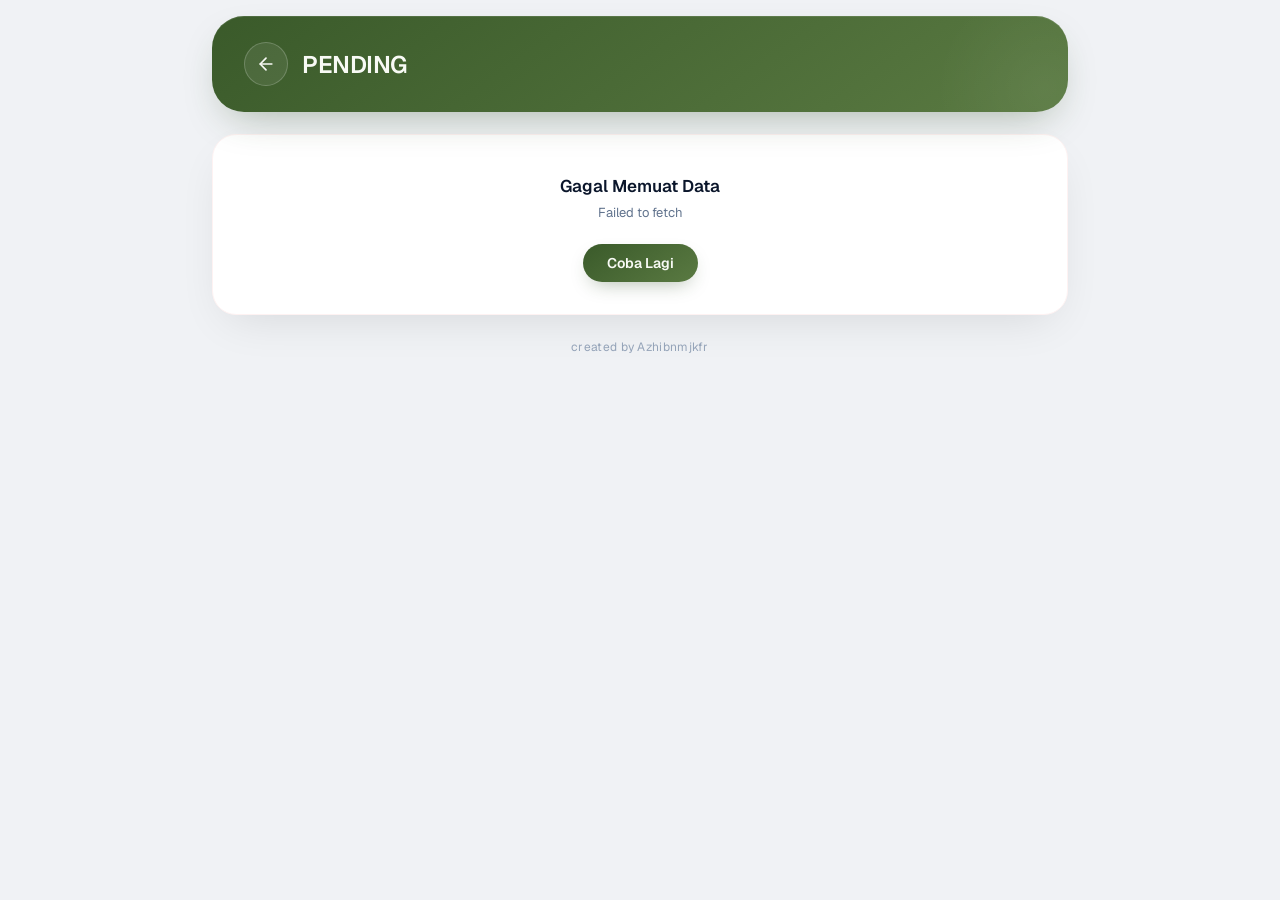
<file: salary/pending.html>
<!DOCTYPE html>
<html lang="id">
<head>
    <meta charset="UTF-8" />
    <meta name="viewport" content="width=device-width, initial-scale=1.0, maximum-scale=1.0, user-scalable=yes" />
    <title>Pending — Rekap Mengajar SIAQ</title>

    <!-- CSS -->
    <link rel="stylesheet" href="salary.css" />
</head>
<body>

    <div class="container">

        <!-- ===== HEADER ===== -->
        <div class="salary-header">
            <button class="btn-back" id="btnBack" aria-label="Kembali">
                <svg viewBox="0 0 24 24" fill="none" stroke="currentColor" stroke-width="2" stroke-linecap="round" stroke-linejoin="round">
                    <path d="M19 12H5"/>
                    <path d="m12 19-7-7 7-7"/>
                </svg>
            </button>
            <h1 class="salary-header-title" id="pageTitle">PENDING</h1>
            <!-- Tombol print — aktif di halaman pending -->
            <button class="btn-print" id="btnPrint" aria-label="Cetak">
                <svg viewBox="0 0 24 24" fill="none" stroke="currentColor" stroke-width="2" stroke-linecap="round" stroke-linejoin="round">
                    <path d="M6 9V2h12v7"/>
                    <path d="M6 18H4a2 2 0 0 1-2-2v-5a2 2 0 0 1 2-2h16a2 2 0 0 1 2 2v5a2 2 0 0 1-2 2h-2"/>
                    <rect x="6" y="14" width="12" height="8"/>
                </svg>
            </button>
        </div>

        <!-- ===== ERROR BOX ===== -->
        <div id="errorBox"></div>

        <!-- ===== VIEW HOME: 2 CARD ===== -->
        <div id="viewHome">
            <div class="card-grid">

                <div class="salary-card" id="cardClasses">
                    <div class="salary-card-title">Classes</div>
                    <div class="salary-card-desc">Lihat detail kelas</div>
                </div>

                <div class="salary-card" id="cardClub">
                    <div class="salary-card-title">Club</div>
                    <div class="salary-card-desc">Lihat detail club</div>
                </div>

            </div>
        </div>

        <!-- ===== VIEW TABLE ===== -->
        <div id="viewTable" style="display:none;">

            <div class="table-header-bar">
                <div class="table-header-title">
                    <span id="tableTitle">Classes</span>
                    <span class="table-count" id="tableCount"></span>
                </div>
                <div class="total-badge" id="tableTotal">Rp0K</div>
            </div>

            <div class="table-wrap">
                <div class="table-scroll">
                    <table>
                        <thead>
                            <tr>
                                <th>Tanggal</th>
                                <th>Hari</th>
                                <th>Kelas</th>
                                <th style="text-align:center;width:40px;"></th>
                            </tr>
                        </thead>
                        <tbody id="tableBody">
                            <tr>
                                <td colspan="4" style="text-align:center;padding:30px 0;color:#6f84a0;">
                                    Memuat data …
                                </td>
                            </tr>
                        </tbody>
                    </table>
                </div>
            </div>

        </div>

        <div class="footer-credit">created by Azhibnmjkfr</div>
    </div>

    <!-- ===== MODAL DETAIL ===== -->
    <div class="modal-overlay" id="modalOverlay">
        <div class="modal-box">
            <button class="modal-close" id="modalClose" aria-label="Tutup">&#10005;</button>
            <div class="modal-title">Detail</div>
            <div>
                <div class="modal-item">
                    <span class="modal-label">Tanggal</span>
                    <span class="modal-value" id="modalTanggal">-</span>
                </div>
                <div class="modal-item">
                    <span class="modal-label">Hari</span>
                    <span class="modal-value" id="modalHari">-</span>
                </div>
                <div class="modal-item">
                    <span class="modal-label">Kelas</span>
                    <span class="modal-value" id="modalKelas">-</span>
                </div>
                <div class="modal-item">
                    <span class="modal-label">JP</span>
                    <span class="modal-value" id="modalJp">-</span>
                </div>
                <div class="modal-item">
                    <span class="modal-label">Stat</span>
                    <span class="modal-value" id="modalStat">-</span>
                </div>
                <div class="modal-item">
                    <span class="modal-label">Amount</span>
                    <span class="modal-value" id="modalAmount">-</span>
                </div>
                <div class="modal-item">
                    <span class="modal-label">Total</span>
                    <span class="modal-value" id="modalTotal">-</span>
                </div>
            </div>
        </div>
    </div>

    <!-- ===== PRINT AREA (hanya tampil saat print) ===== -->
    <div id="printArea"></div>

    <script src="salary.js"></script>

</body>
</html>
</file>
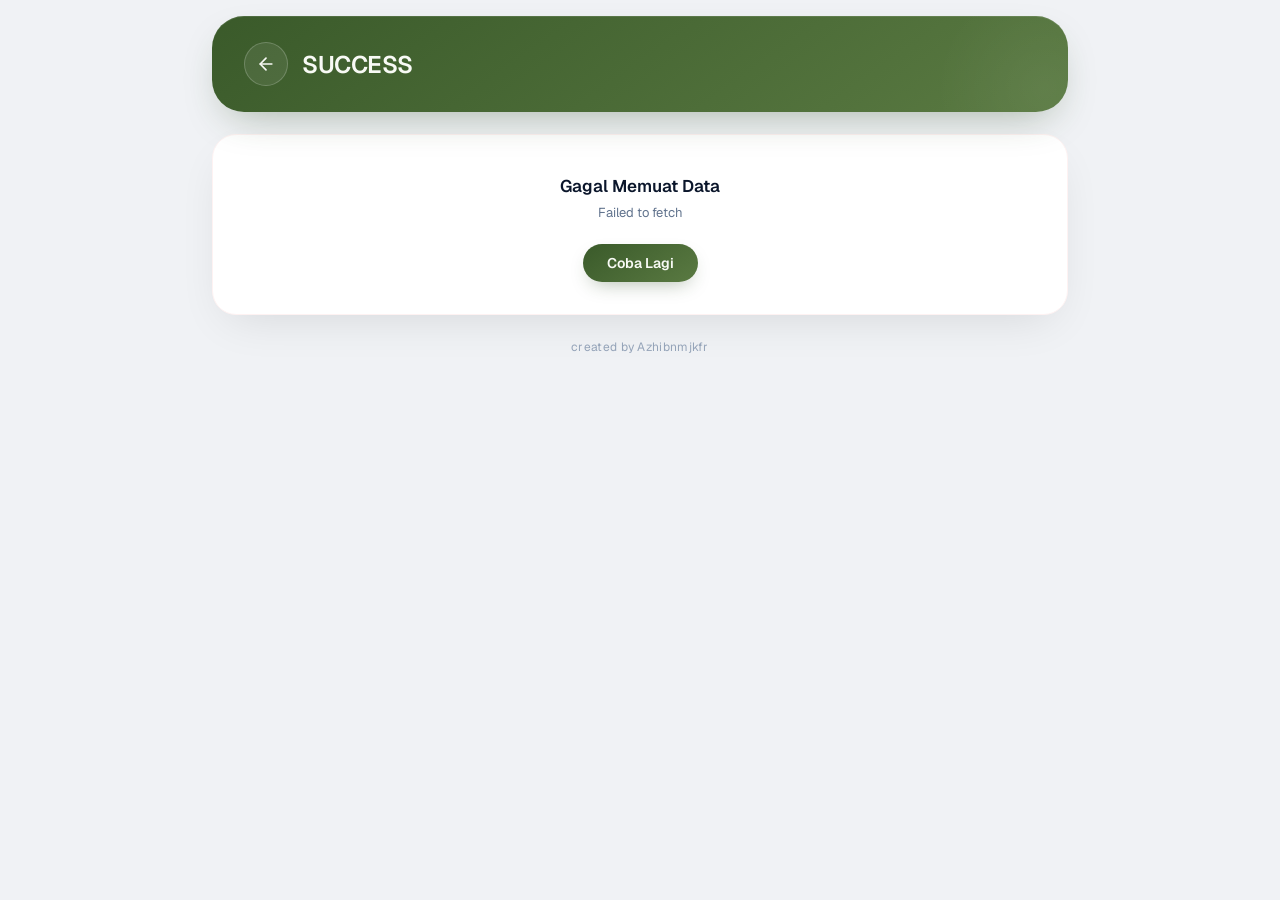
<file: salary/success.html>
<!DOCTYPE html>
<html lang="id">
<head>
    <meta charset="UTF-8" />
    <meta name="viewport" content="width=device-width, initial-scale=1.0, maximum-scale=1.0, user-scalable=yes" />
    <title>Success — Rekap Mengajar SIAQ</title>

    <!-- CSS -->
    <link rel="stylesheet" href="salary.css" />
</head>
<body>

    <div class="container">

        <!-- ===== HEADER ===== -->
        <div class="salary-header">
            <button class="btn-back" id="btnBack" aria-label="Kembali">
                <svg viewBox="0 0 24 24" fill="none" stroke="currentColor" stroke-width="2" stroke-linecap="round" stroke-linejoin="round">
                    <path d="M19 12H5"/>
                    <path d="m12 19-7-7 7-7"/>
                </svg>
            </button>
            <h1 class="salary-header-title" id="pageTitle">SUCCESS</h1>
            <!-- Tombol print — hanya aktif di pending -->
            <button class="btn-print" id="btnPrint" aria-label="Cetak">
                <svg viewBox="0 0 24 24" fill="none" stroke="currentColor" stroke-width="2" stroke-linecap="round" stroke-linejoin="round">
                    <path d="M6 9V2h12v7"/>
                    <path d="M6 18H4a2 2 0 0 1-2-2v-5a2 2 0 0 1 2-2h16a2 2 0 0 1 2 2v5a2 2 0 0 1-2 2h-2"/>
                    <rect x="6" y="14" width="12" height="8"/>
                </svg>
            </button>
        </div>

        <!-- ===== ERROR BOX ===== -->
        <div id="errorBox"></div>

        <!-- ===== VIEW HOME: 2 CARD ===== -->
        <div id="viewHome">
            <div class="card-grid">

                <div class="salary-card" id="cardClasses">
                    <div class="salary-card-title">Classes</div>
                    <div class="salary-card-desc">Lihat detail kelas</div>
                </div>

                <div class="salary-card" id="cardClub">
                    <div class="salary-card-title">Club</div>
                    <div class="salary-card-desc">Lihat detail club</div>
                </div>

            </div>
        </div>

        <!-- ===== VIEW TABLE ===== -->
        <div id="viewTable" style="display:none;">

            <div class="table-header-bar">
                <div class="table-header-title">
                    <span id="tableTitle">Classes</span>
                    <span class="table-count" id="tableCount"></span>
                </div>
                <div class="total-badge" id="tableTotal">Rp0K</div>
            </div>

            <div class="table-wrap">
                <div class="table-scroll">
                    <table>
                        <thead>
                            <tr>
                                <th>Tanggal</th>
                                <th>Hari</th>
                                <th>Kelas</th>
                                <th style="text-align:center;width:40px;"></th>
                            </tr>
                        </thead>
                        <tbody id="tableBody">
                            <tr>
                                <td colspan="4" style="text-align:center;padding:30px 0;color:#6f84a0;">
                                    Memuat data …
                                </td>
                            </tr>
                        </tbody>
                    </table>
                </div>
            </div>

        </div>

        <div class="footer-credit">created by Azhibnmjkfr</div>
    </div>

    <!-- ===== MODAL DETAIL ===== -->
    <div class="modal-overlay" id="modalOverlay">
        <div class="modal-box">
            <button class="modal-close" id="modalClose" aria-label="Tutup">&#10005;</button>
            <div class="modal-title">Detail</div>
            <div>
                <div class="modal-item">
                    <span class="modal-label">Tanggal</span>
                    <span class="modal-value" id="modalTanggal">-</span>
                </div>
                <div class="modal-item">
                    <span class="modal-label">Hari</span>
                    <span class="modal-value" id="modalHari">-</span>
                </div>
                <div class="modal-item">
                    <span class="modal-label">Kelas</span>
                    <span class="modal-value" id="modalKelas">-</span>
                </div>
                <div class="modal-item">
                    <span class="modal-label">JP</span>
                    <span class="modal-value" id="modalJp">-</span>
                </div>
                <div class="modal-item">
                    <span class="modal-label">Stat</span>
                    <span class="modal-value" id="modalStat">-</span>
                </div>
                <div class="modal-item">
                    <span class="modal-label">Amount</span>
                    <span class="modal-value" id="modalAmount">-</span>
                </div>
                <div class="modal-item">
                    <span class="modal-label">Total</span>
                    <span class="modal-value" id="modalTotal">-</span>
                </div>
            </div>
        </div>
    </div>

    <!-- ===== PRINT AREA (hanya tampil saat print) ===== -->
    <div id="printArea"></div>

    <script src="salary.js"></script>

</body>
</html>
</file>
<file: salary/salary.css>
/* ============================================================
   salary.css — Halaman Salary (Success & Pending)
   Optimized · Smooth · Print-ready
   ============================================================ */

/* ============================================================
   FONT — Geist Variable (Lokal)
   ============================================================ */
@font-face {
    font-family: 'Geist';
    src: url('../fonts/Geist%5Bwght%5D.woff2') format('woff2-variations');
    font-weight: 100 900;
    font-style: normal;
    font-display: swap;
}

/* ===== BASE ===== */
* {
    margin: 0;
    padding: 0;
    box-sizing: border-box;
}

body {
    font-family: 'Geist', -apple-system, system-ui, sans-serif;
    background: #f0f2f5;
    color: #0b162b;
    min-height: 100vh;
    -webkit-font-smoothing: antialiased;
    -moz-osx-font-smoothing: grayscale;
    display: flex;
    flex-direction: column;
    align-items: center;
}

.container {
    max-width: 880px;
    width: 100%;
    padding: 16px 12px 40px;
}

/* ============================================================
   HEADER
   ============================================================ */
.salary-header {
    padding: 20px 22px;
    border-radius: 24px;
    background: linear-gradient(145deg, #3a5a2a 0%, #5a7a42 100%);
    color: #f8faf5;
    margin-bottom: 22px;
    display: flex;
    align-items: center;
    gap: 14px;
    box-shadow:
        0 16px 40px -16px rgba(40, 70, 30, 0.40),
        inset 0 1px 0 rgba(255, 255, 255, 0.10);
    position: relative;
    overflow: hidden;
}

.salary-header::after {
    content: '';
    position: absolute;
    top: -40%;
    right: -10%;
    width: 220px;
    height: 220px;
    background: radial-gradient(circle, rgba(255,255,255,0.05) 0%, transparent 70%);
    pointer-events: none;
}

.btn-back {
    width: 40px;
    height: 40px;
    border-radius: 50%;
    border: 1px solid rgba(255, 255, 255, 0.20);
    background: rgba(255, 255, 255, 0.08);
    color: #f8faf5;
    display: flex;
    align-items: center;
    justify-content: center;
    cursor: pointer;
    transition: background 0.25s ease, transform 0.25s ease;
    flex-shrink: 0;
    z-index: 1;
    -webkit-tap-highlight-color: transparent;
}

.btn-back:hover {
    background: rgba(255, 255, 255, 0.20);
    transform: translateX(-3px);
}

.btn-back:active {
    transform: translateX(-3px) scale(0.94);
}

.btn-back svg {
    width: 20px;
    height: 20px;
}

.salary-header-title {
    font-size: 20px;
    font-weight: 600;
    letter-spacing: -0.02em;
    color: #f8faf5;
    z-index: 1;
    flex: 1;
}

/* Tombol print — hanya muncul di pending */
.btn-print {
    width: 40px;
    height: 40px;
    border-radius: 50%;
    border: 1px solid rgba(255, 255, 255, 0.20);
    background: rgba(255, 255, 255, 0.08);
    color: #f8faf5;
    display: none;
    align-items: center;
    justify-content: center;
    cursor: pointer;
    transition: background 0.25s ease, transform 0.25s ease;
    flex-shrink: 0;
    z-index: 1;
    -webkit-tap-highlight-color: transparent;
}

.btn-print.visible {
    display: flex;
}

.btn-print:hover {
    background: rgba(255, 255, 255, 0.20);
    transform: translateY(-2px);
}

.btn-print:active {
    transform: scale(0.94);
}

.btn-print svg {
    width: 20px;
    height: 20px;
}

/* ============================================================
   VIEW TRANSITIONS
   ============================================================ */
.view-fade-in {
    animation: viewFadeIn 0.3s cubic-bezier(0.16, 1, 0.3, 1) both;
}

@keyframes viewFadeIn {
    from { opacity: 0; transform: translateY(8px); }
    to   { opacity: 1; transform: translateY(0); }
}

/* ============================================================
   VIEW HOME — 2 CARD (versi ringan & elegan)
   ============================================================ */
.card-grid {
    display: grid;
    grid-template-columns: 1fr 1fr;
    gap: 14px;
    margin-top: 4px;
}

.salary-card {
    position: relative;
    overflow: hidden;
    background:
        linear-gradient(160deg, rgba(122, 154, 90, 0.10) 0%, rgba(122, 154, 90, 0.00) 55%),
        #ffffff;
    border: 1px solid rgba(180, 195, 160, 0.45);
    border-radius: 22px;
    padding: 36px 20px;
    text-align: center;
    cursor: pointer;
    transition: transform 0.25s ease,
                box-shadow 0.25s ease,
                border-color 0.25s ease,
                background 0.25s ease;
    box-shadow: 0 2px 10px rgba(0, 0, 0, 0.03);
    display: flex;
    flex-direction: column;
    align-items: center;
    justify-content: center;
    gap: 6px;
    -webkit-tap-highlight-color: transparent;
    will-change: transform;
}

.salary-card:hover {
    transform: translateY(-3px);
    border-color: rgba(90, 122, 66, 0.45);
    background:
        linear-gradient(160deg, rgba(122, 154, 90, 0.14) 0%, rgba(122, 154, 90, 0.00) 55%),
        #ffffff;
    box-shadow: 0 12px 28px -14px rgba(58, 90, 42, 0.35);
}

.salary-card:active {
    transform: translateY(-1px) scale(0.995);
    transition-duration: 0.1s;
}

.salary-card-title {
    font-size: 18px;
    font-weight: 600;
    color: #2d4a1e;
    letter-spacing: -0.01em;
    position: relative;
    z-index: 1;
}

.salary-card-desc {
    font-size: 12px;
    color: #6a7f5a;
    font-weight: 400;
    position: relative;
    z-index: 1;
}

/* ============================================================
   VIEW TABLE
   ============================================================ */
.table-header-bar {
    display: flex;
    align-items: center;
    justify-content: space-between;
    gap: 12px;
    flex-wrap: wrap;
    margin-bottom: 16px;
}

.table-header-title {
    font-size: 18px;
    font-weight: 600;
    color: #2d4a1e;
    display: flex;
    align-items: center;
    gap: 10px;
}

.table-count {
    font-size: 11px;
    font-weight: 500;
    color: #6a7f5a;
    background: rgba(180, 195, 160, 0.30);
    padding: 3px 10px;
    border-radius: 40px;
}

.total-badge {
    display: inline-flex;
    align-items: center;
    padding: 8px 20px;
    border-radius: 40px;
    background: linear-gradient(145deg, #3a5a2a, #5a7a42);
    color: #f8faf5;
    font-size: 15px;
    font-weight: 700;
    letter-spacing: -0.01em;
    box-shadow:
        0 8px 24px -8px rgba(40, 70, 30, 0.40),
        inset 0 1px 0 rgba(255, 255, 255, 0.12);
}

/* ============================================================
   TABLE WRAP
   ============================================================ */
.table-wrap {
    border-radius: 22px;
    background: #ffffff;
    border: 1px solid rgba(180, 195, 160, 0.30);
    overflow: hidden;
    box-shadow: 0 4px 16px rgba(0, 0, 0, 0.03);
}

.table-scroll {
    overflow-x: auto;
    -webkit-overflow-scrolling: touch;
    padding: 0 2px;
}

table {
    width: 100%;
    border-collapse: collapse;
    font-size: 13.5px;
    min-width: 360px;
}

thead {
    background: #f7faf4;
    border-bottom: 1px solid rgba(0, 0, 0, 0.04);
}

th {
    padding: 14px 12px;
    text-align: left;
    font-weight: 600;
    font-size: 10.5px;
    text-transform: uppercase;
    letter-spacing: 0.5px;
    color: #4f657f;
    white-space: nowrap;
}

td {
    padding: 12px 12px;
    border-bottom: 1px solid rgba(0, 0, 0, 0.03);
    vertical-align: middle;
    color: #1c2a44;
}

tr:last-child td { border-bottom: none; }

.tag {
    display: inline-block;
    padding: 2px 10px;
    border-radius: 40px;
    font-size: 11.5px;
    font-weight: 500;
    background: #eef2f8;
    color: #2d405b;
    white-space: nowrap;
}

.tag-grade {
    background: #eef2f8;
    color: #334e6e;
}

/* ============================================================
   ROW CLICKABLE
   ============================================================ */
.row-clickable {
    cursor: pointer;
    transition: background 0.15s ease;
    -webkit-tap-highlight-color: transparent;
}

.row-clickable:hover {
    background: rgba(90, 122, 66, 0.05);
}

.row-clickable:active {
    background: rgba(90, 122, 66, 0.09);
}

.row-clickable .arrow-cell {
    text-align: center;
    color: #94a3b8;
    transition: color 0.2s ease, transform 0.2s ease;
}

.row-clickable:hover .arrow-cell {
    color: #3a5a2a;
    transform: translateX(3px);
}

.row-clickable .arrow-cell svg {
    width: 18px;
    height: 18px;
}

/* ============================================================
   STAT BADGE (di modal) — teks saja, tanpa ikon
   ============================================================ */
.stat-badge {
    display: inline-flex;
    align-items: center;
    padding: 3px 12px;
    border-radius: 40px;
    font-size: 12px;
    font-weight: 600;
    letter-spacing: 0.2px;
}

.stat-badge.success {
    background: #e6f9f0;
    color: #0b7a4a;
}

.stat-badge.pending {
    background: #fef3c7;
    color: #92400e;
}

.stat-badge.neutral {
    background: #eef2f8;
    color: #4f657f;
}

/* ============================================================
   MODAL DETAIL
   ============================================================ */
.modal-overlay {
    position: fixed;
    inset: 0;
    background: rgba(11, 22, 43, 0.50);
    z-index: 2000;
    display: flex;
    align-items: center;
    justify-content: center;
    padding: 20px;
    opacity: 0;
    visibility: hidden;
    transition: opacity 0.25s ease, visibility 0.25s ease;
}

.modal-overlay.open {
    opacity: 1;
    visibility: visible;
}

.modal-overlay.open .modal-box {
    transform: scale(1) translateY(0);
    opacity: 1;
}

.modal-box {
    background: #ffffff;
    border-radius: 24px;
    max-width: 420px;
    width: 100%;
    padding: 28px 24px 24px;
    box-shadow: 0 24px 64px -16px rgba(0, 0, 0, 0.35);
    transform: scale(0.95) translateY(12px);
    opacity: 0;
    transition: transform 0.3s cubic-bezier(0.16, 1, 0.3, 1),
                opacity 0.3s ease;
    position: relative;
    max-height: 90vh;
    overflow-y: auto;
}

.modal-close {
    position: absolute;
    top: 16px;
    right: 16px;
    background: none;
    border: none;
    cursor: pointer;
    color: #94a3b8;
    font-size: 18px;
    line-height: 1;
    transition: color 0.2s ease, transform 0.3s ease, background 0.2s ease;
    width: 32px;
    height: 32px;
    display: flex;
    align-items: center;
    justify-content: center;
    border-radius: 50%;
    -webkit-tap-highlight-color: transparent;
}

.modal-close:hover {
    color: #0b162b;
    background: #f1f5f9;
    transform: rotate(90deg);
}

.modal-title {
    font-size: 18px;
    font-weight: 600;
    color: #0b162b;
    margin-bottom: 16px;
    padding-right: 32px;
}

.modal-item {
    display: flex;
    justify-content: space-between;
    align-items: center;
    padding: 9px 0;
    border-bottom: 1px solid #f1f5f9;
}

.modal-item:last-child { border-bottom: none; }

.modal-item .modal-label {
    font-size: 12px;
    font-weight: 500;
    color: #62748e;
    width: 100px;
    flex-shrink: 0;
    text-transform: uppercase;
    letter-spacing: 0.3px;
}

.modal-item .modal-value {
    font-size: 14px;
    font-weight: 500;
    color: #0b162b;
    flex: 1;
    text-align: right;
    word-break: break-word;
}

/* ============================================================
   ERROR CARD
   ============================================================ */
#errorBox { display: none; }

.error-card {
    background: #ffffff;
    border-radius: 24px;
    padding: 40px 28px 32px;
    text-align: center;
    box-shadow: 0 16px 48px -16px rgba(0, 0, 0, 0.12);
    border: 1px solid #fef2f2;
}

.error-title {
    font-size: 17px;
    font-weight: 600;
    color: #0b162b;
    margin-bottom: 6px;
}

.error-desc {
    font-size: 13px;
    color: #62748e;
    line-height: 1.6;
    margin-bottom: 20px;
}

.error-retry {
    display: inline-flex;
    align-items: center;
    padding: 10px 24px;
    border: none;
    border-radius: 40px;
    background: linear-gradient(145deg, #3a5a2a, #5a7a42);
    color: #f8faf5;
    font-family: inherit;
    font-size: 14px;
    font-weight: 600;
    cursor: pointer;
    transition: transform 0.25s ease, box-shadow 0.25s ease;
    box-shadow: 0 8px 20px -8px rgba(40, 70, 30, 0.40);
    -webkit-tap-highlight-color: transparent;
}

.error-retry:hover {
    transform: translateY(-2px);
    box-shadow: 0 12px 28px -8px rgba(40, 70, 30, 0.55);
}

.error-retry:active { transform: scale(0.97); }

/* ============================================================
   FOOTER
   ============================================================ */
.footer-credit {
    text-align: center;
    margin-top: 24px;
    font-size: 12px;
    color: #94a3b8;
    letter-spacing: 0.3px;
}

/* ============================================================
   PRINT AREA — tersembunyi di layar, muncul saat print
   ============================================================ */
#printArea {
    display: none;
}

/* ============================================================
   @MEDIA PRINT — Layout PDF
   ============================================================ */
@media print {
    @page {
        size: A4 portrait;
        margin: 18mm 16mm;
    }

    body {
        background: #ffffff !important;
        display: block;
        font-family: 'Geist', -apple-system, system-ui, sans-serif;
        color: #000;
    }

    /* Sembunyikan semua elemen layar */
    .salary-header,
    .container > #viewHome,
    .container > #viewTable,
    .container > #errorBox,
    .modal-overlay,
    .footer-credit {
        display: none !important;
    }

    .container {
        max-width: none;
        padding: 0;
        width: 100%;
    }

    /* Tampilkan area print */
    #printArea {
        display: block !important;
    }

    #printArea .print-title {
        font-size: 18px;
        font-weight: 700;
        letter-spacing: -0.01em;
        margin-bottom: 2px;
        color: #000;
    }

    #printArea .print-subtitle {
        font-size: 12px;
        color: #444;
        margin-bottom: 2px;
    }

    #printArea .print-meta {
        font-size: 11px;
        color: #666;
        margin-bottom: 14px;
    }

    #printArea .print-divider {
        height: 1px;
        background: #000;
        margin: 10px 0 14px;
    }

    #printArea table {
        width: 100%;
        border-collapse: collapse;
        font-size: 10.5pt;
        min-width: 0;
    }

    #printArea thead th {
        background: #f0f0f0 !important;
        color: #000;
        font-size: 9pt;
        font-weight: 700;
        text-transform: uppercase;
        letter-spacing: 0.4px;
        padding: 7px 8px;
        border: 1px solid #000;
        text-align: left;
    }

    #printArea tbody td {
        padding: 6px 8px;
        border: 1px solid #999;
        color: #000;
        font-size: 10pt;
    }

    #printArea tbody tr:nth-child(even) {
        background: #fafafa;
    }

    #printArea .print-summary {
        margin-top: 14px;
        display: flex;
        justify-content: space-between;
        align-items: center;
        font-size: 11pt;
        border-top: 2px solid #000;
        padding-top: 10px;
    }

    #printArea .print-summary-label {
        font-weight: 600;
    }

    #printArea .print-summary-value {
        font-weight: 700;
        font-size: 13pt;
    }

    /* Paksa warna background tercetak */
    * {
        -webkit-print-color-adjust: exact;
        print-color-adjust: exact;
    }
}

/* ============================================================
   RESPONSIVE
   ============================================================ */
@media (max-width: 640px) {
    .salary-header { padding: 16px 16px; border-radius: 20px; margin-bottom: 18px; }
    .salary-header-title { font-size: 17px; }
    .btn-back { width: 36px; height: 36px; }
    .btn-back svg { width: 18px; height: 18px; }
    .btn-print { width: 36px; height: 36px; }
    .btn-print svg { width: 18px; height: 18px; }

    .card-grid { gap: 10px; }
    .salary-card { padding: 32px 14px; border-radius: 20px; }
    .salary-card-title { font-size: 17px; }
    .salary-card-desc { font-size: 11px; }

    .table-header-title { font-size: 16px; }
    .total-badge { font-size: 14px; padding: 6px 14px; }

    table { font-size: 12.5px; min-width: 320px; }
    th { padding: 10px 8px; font-size: 9.5px; }
    td { padding: 9px 8px; }

    .modal-box { padding: 22px 18px 18px; margin: 12px; }
    .modal-item .modal-label { width: 80px; font-size: 11px; }
    .modal-item .modal-value { font-size: 13px; }

    .error-card { padding: 32px 20px 26px; }
}

@media (max-width: 400px) {
    .salary-header-title { font-size: 15px; }
    .salary-card { padding: 26px 10px; }
    .salary-card-title { font-size: 15px; }
    .salary-card-desc { display: none; }

    table { font-size: 11px; min-width: 300px; }
    th, td { padding: 7px 6px; }

    .modal-box { padding: 18px 14px 14px; }
    .modal-item .modal-label { width: 70px; font-size: 10px; }
    .modal-item .modal-value { font-size: 12px; }
    .modal-title { font-size: 16px; }
}

@media (min-width: 1024px) {
    .salary-header { padding: 26px 32px; border-radius: 32px; }
    .salary-header-title { font-size: 24px; }
    .btn-back { width: 44px; height: 44px; }
    .btn-print { width: 44px; height: 44px; }

    .salary-card { padding: 52px 28px; border-radius: 28px; }
    .salary-card-title { font-size: 22px; }
    .salary-card-desc { font-size: 13px; }

    table { font-size: 15px; min-width: 500px; }
    th { padding: 18px 18px; font-size: 12px; }
    td { padding: 16px 18px; }

    .modal-box { padding: 32px 28px 28px; max-width: 460px; }
}
</file>
